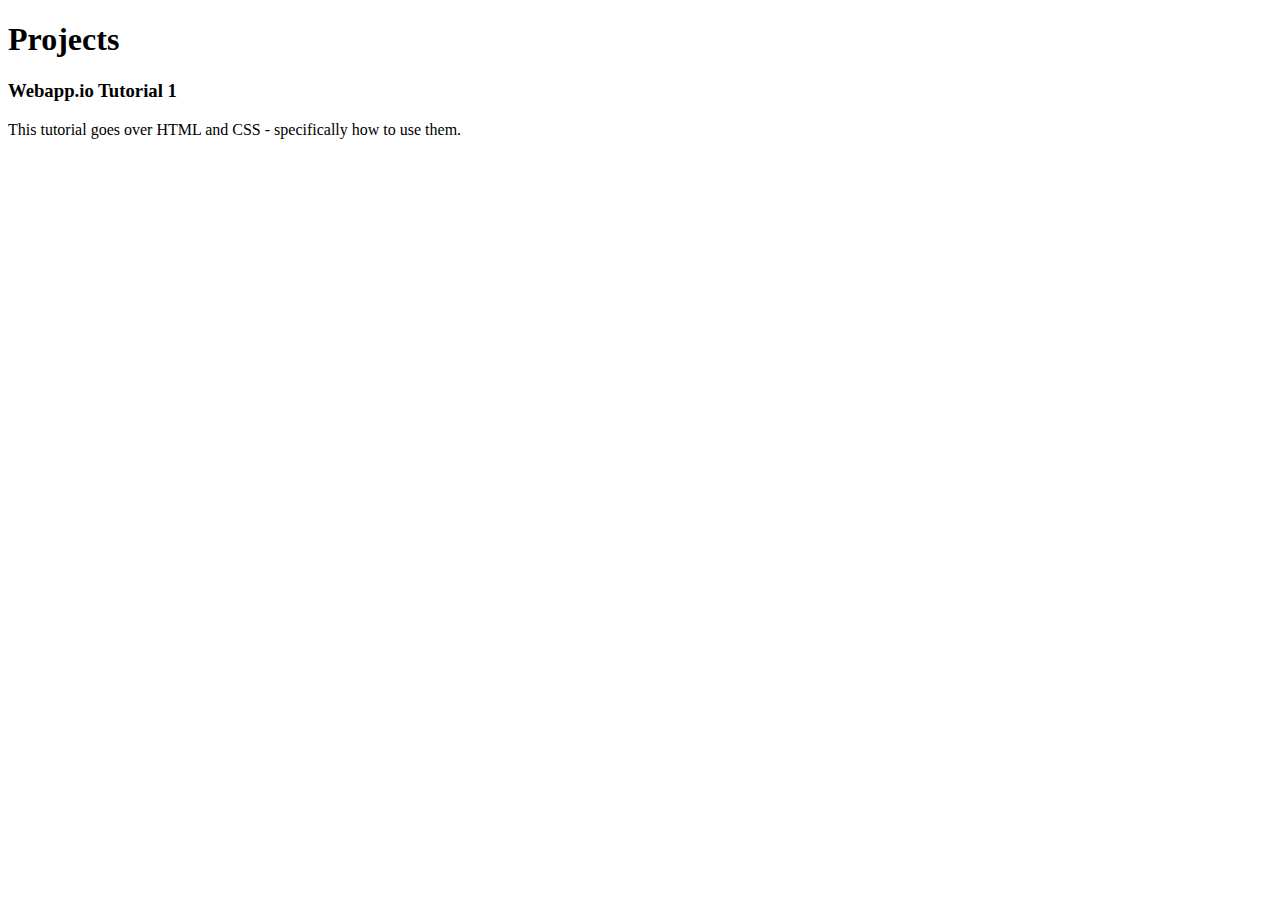
<file: week1/projects.html>
<!DOCTYPE html>
<html>
    <body>
        <h1>
            Projects
        </h1>
        <h3>
            Webapp.io Tutorial 1
        </h3>
        <p>
            This tutorial goes over HTML and CSS - specifically how to use them.
        </p>
    </body>
</html>
</file>
